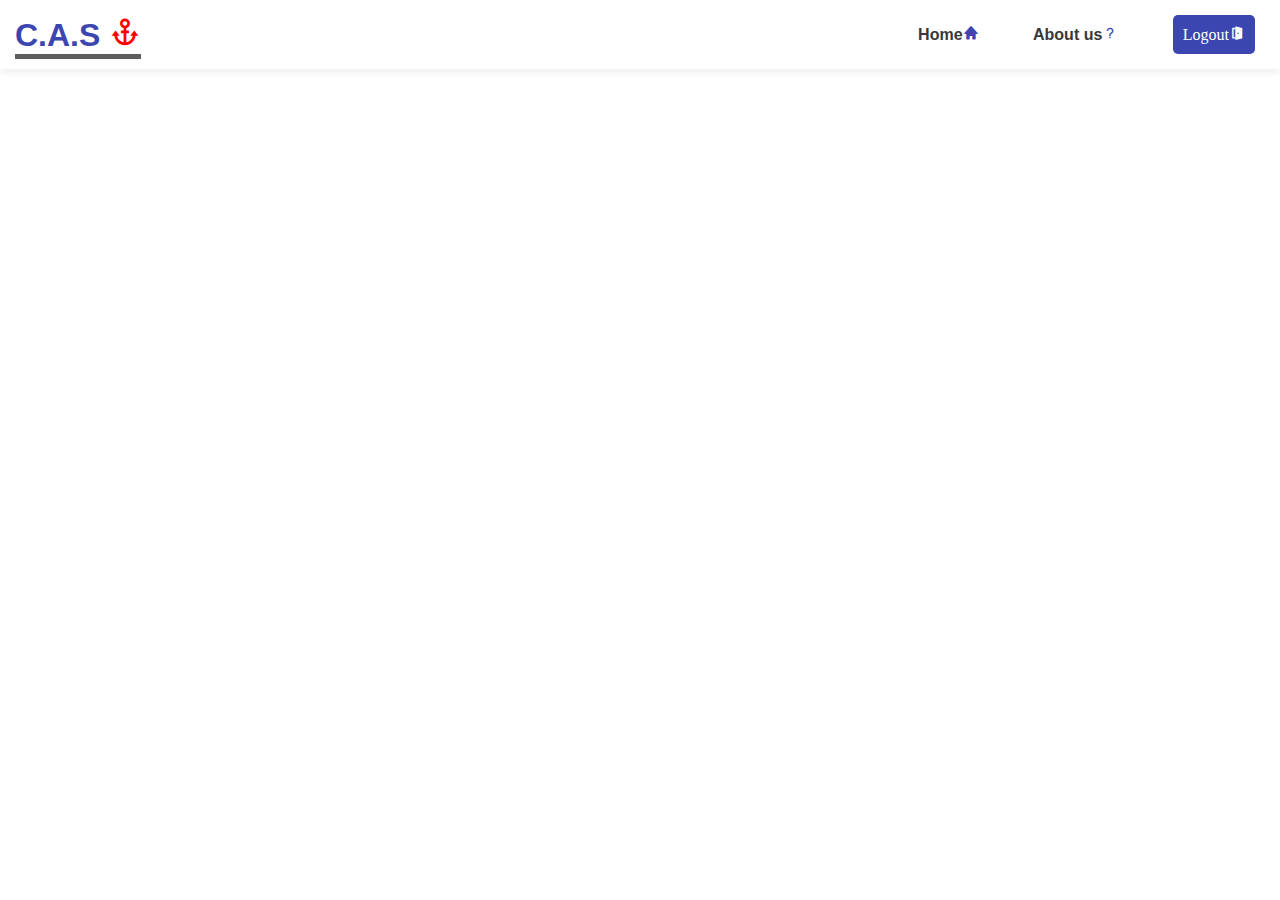
<file: home.html>
<!DOCTYPE html>
<html lang="en">
<head>
    <meta charset="UTF-8">
    <meta name="viewport" content="width=device-width, initial-scale=1.0">
    <link href='https://unpkg.com/boxicons@2.1.4/css/boxicons.min.css' rel='stylesheet'>
    <link rel="stylesheet" href="home.css">
    <title>C.A.S</title>
</head>
<body>
    
    <div class="navTop">
        <h1>C.A.S <i class='bx bx-anchor' style="color: red;" ></i></h1>
        <ul>
        
            <li><a href="#">Home<i class='bx bxs-home' ></i></a></li>
            <li><a href="#">About us<i class='bx bx-question-mark'></i></a></li>
            <li><a href="login.html"><button>Logout<i class='bx bxs-door-open' ></i></button></a></li>
        </ul>
    </div>
    

</body>
</html>
</file>
<file: home.css>
*{
    padding: 0px;
    box-sizing: border-box;
    margin:0px;
    scroll-behavior: smooth;
    text-decoration: none;
    font-family: 'Gill Sans', 'Gill Sans MT', Calibri, 'Trebuchet MS', sans-serif;

}
:root{
    --realColor: rgb(60, 70, 176);
    --bgColor:  rgb(242, 240, 248);
}

.navTop{
    position: sticky;
    transition: 0.2s ease-in-out;
        display: flex;
        justify-content: space-between;
        align-items: center;
      background-color: rgb(255, 255, 255);
        width: 100%;
        box-shadow: 0px 5px 5px rgba(0, 0, 0, 0.048);
    }
    
    .sticky{
        transition: 0.2s ease-in-out;
        position: fixed;
        top:0;
        width: 100%;
        background-color: black;
        color: white;
    }
    .sticky a{
        color: white;
    }
    .navTop ul li{
        padding: 5px;
        margin: 10px;
        display: inline-block;
    }
    .navTop ul li a{
        font-weight:600;
        color: rgb(56, 56, 56);
    }
    .navTop ul li i{
        color: var(--realColor);
    }
    
    .navTop h1{
        margin: 15px;
        color: rgb(60, 70, 176);
        box-shadow: 0px 5px 0px rgba(0, 0, 0, 0.631);
    }
    .sticky  h1{
        box-shadow: 0px 5px 0px rgba(255, 255, 255, 0.729);
    }
    .navTop ul li a{
        padding: 10px;
        cursor: pointer;
    }

    .navTop ul li a button{
        border: none;
        font-family:Cambria, Cochin, Georgia, Times, 'Times New Roman', serif;
        font-size: 1rem;
        background-color: var(--realColor);
        color: white;
        border-radius: 5px;
        padding: 10px;
        cursor: pointer;
    }
    .navTop ul li button i{
        color: white;
    }
</file>
